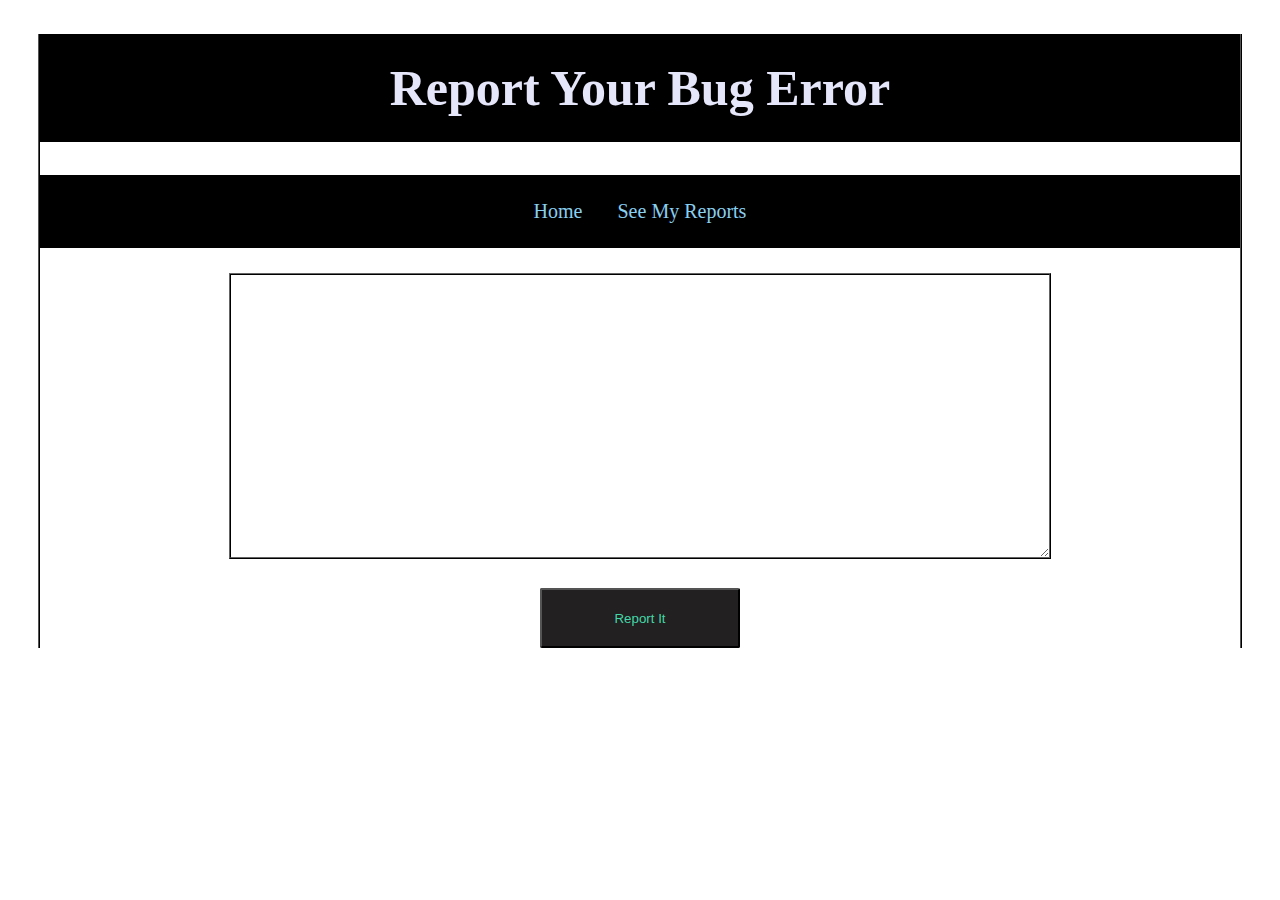
<file: Submit Report WebApp/Views/report.html>
<!DOCTYPE html>
<html>
    <head>
        <meta name="keywords" content="HTML,CSS,SCSS,PHP,Javascript">
        <meta name="description" content="?" >
        <meta name="author" content="Denis J Finkel" >
        <meta charset="utf-8">
        <meta name="viewport" content="width=device-width, initial-scale=1.0">
        <link rel="stylesheet" type="text/css" href="../Styles/css/report.css">
        <title>Error Report</title>
    </head>
<body>
    <header>
        <h1>Report Your Bug Error</h1>
        <nav>
            <a href="../index.html">Home</a>
            <a href="userReports.html">See My Reports</a>
        </nav>
     
    </header>
    <form action="report.html" method="POST" id="registration-form">
        <?php require("../lib/setReport.php"); setReport('report')?>
        <textarea  rows="8" cols="50" name="report"></textarea>
        <div>
            <input id="btn-error-report" type="submit" value="Report It" name="submit"/>   
        </div> 
    </form>
    <div>       
       
    </div>
</body>
</html>
  <!-- * <select>
                <option value="Ticket1">Ticket 1</option>
                <option value="Ticket2">Ticket 2</option>
                <option value="Ticket3">Ticket 3</option>
                <option value="Ticket4">Ticket 4</option>
                <option value="Ticket5">Ticket 5</option>
            </select>   -->
</file>
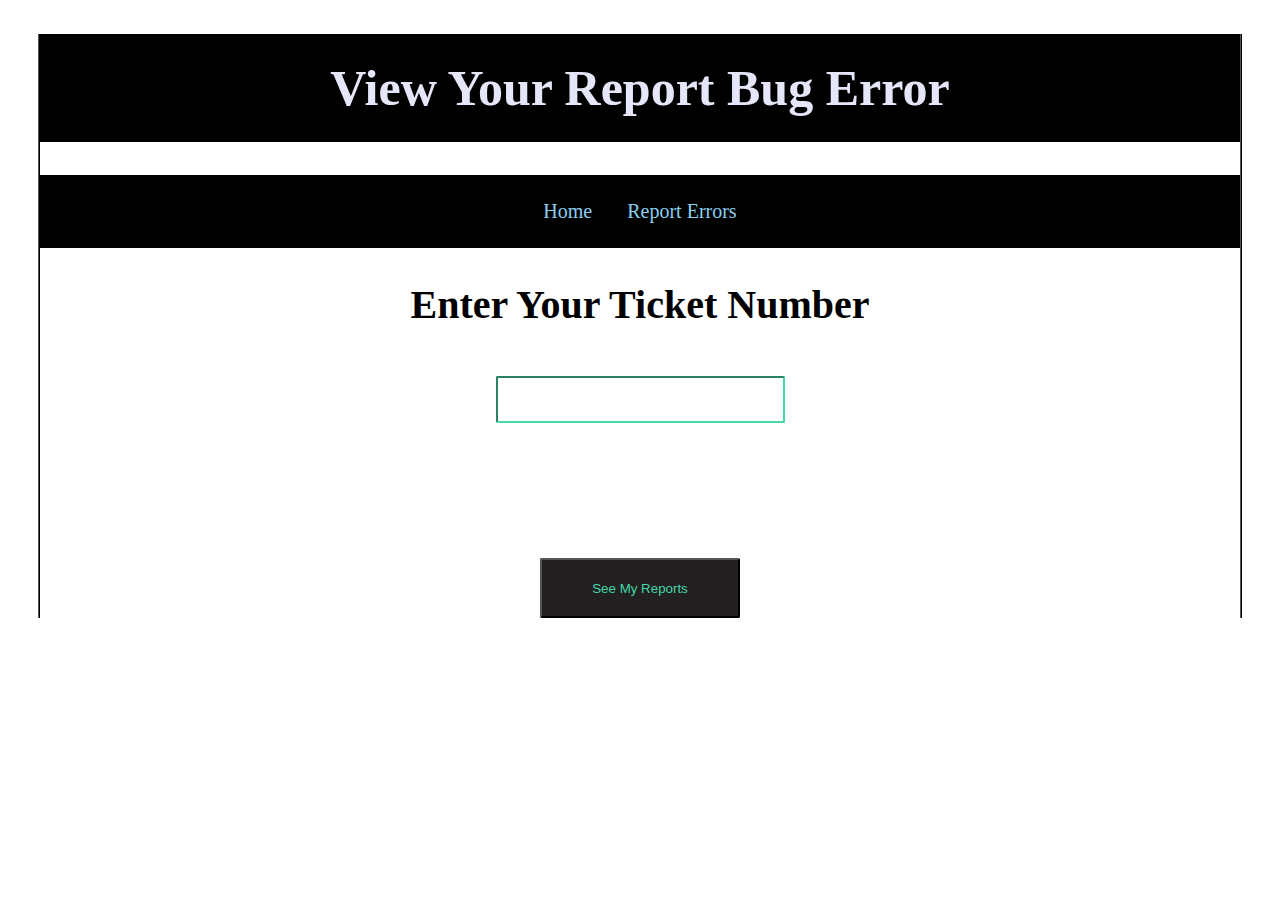
<file: Submit Report WebApp/Views/userReports.html>
<!DOCTYPE html>
<html>
    <head>
        <meta name="keywords" content="HTML,CSS,SCSS,PHP,Javascript">
        <meta name="description" content="?" >
        <meta name="author" content="Denis J Finkel" >
        <meta charset="utf-8">
        <meta name="viewport" content="width=device-width, initial-scale=1.0">
        <link rel="stylesheet" type="text/css" href="../Styles/css/report.css">
        <title>View Error Report</title>
    </head>
<body>
    <header>
        <h1>View Your Report Bug Error</h1>
        <nav>
            <a href="../index.html">Home</a>
            <a href="report.html">Report Errors</a>
        </nav>
    </header>
    <form action="userReports.html" method="POST" id="registration-form">
        <div>
            <h2>Enter Your Ticket Number</h2>
            <input id="inputBox-Ticket" type="text" name="ticketInput" required/><br/>
            <input id="btn-get-error-report" type="submit" value="See My Reports" name="submit"/>   
        </div>
        <div>
            <?php require("../lib/getReport.php"); getReport('ticketInput')?>
        </div> 
    </form>
</body>
</html>
</file>
<file: Submit Report WebApp/Styles/css/report.css>
body {
  border-left: ridge 2px #000000;
  border-right: ridge 2px #000000;
  margin: auto;
  max-width: 1200px;
  min-width: 700px;
  max-height: 900px;
  min-height: 450px;
  text-align: center;
  overflow: hidden;
}

h1 {
  padding: 25px;
  font-family: "Times New Roman", Times, serif;
  color: #E6E6FA;
  font-size: 50px;
  background-color: #000000;
}

h2 {
  font-size: 40px;
}

nav {
  padding: 25px;
  font-size: 20px;
  background-color: #000000;
}
nav a {
  color: #89CFF0;
  padding: 15px;
  text-decoration: none;
}

textarea {
  border: ridge 2px #101010;
  font-weight: 900;
  font-size: 25px;
  padding: 25px;
  margin: 25px;
  text-orientation: sideways;
}

#btn-error-report, #btn-get-error-report {
  border-radius: 2px;
  color: #44d7a8;
  background-color: #222021;
}

#inputBox-Ticket {
  text-align: center;
  padding: 10px;
  margin: 15px;
  font-size: 20px;
  border-radius: 2px;
  border-color: #44d7a8;
  color: #ED2939;
}

#btn-error-report {
  width: 200px;
  height: 60px;
}

#btn-get-error-report {
  margin-top: 10%;
  width: 200px;
  height: 60px;
}

/*# sourceMappingURL=report.css.map */
</file>
